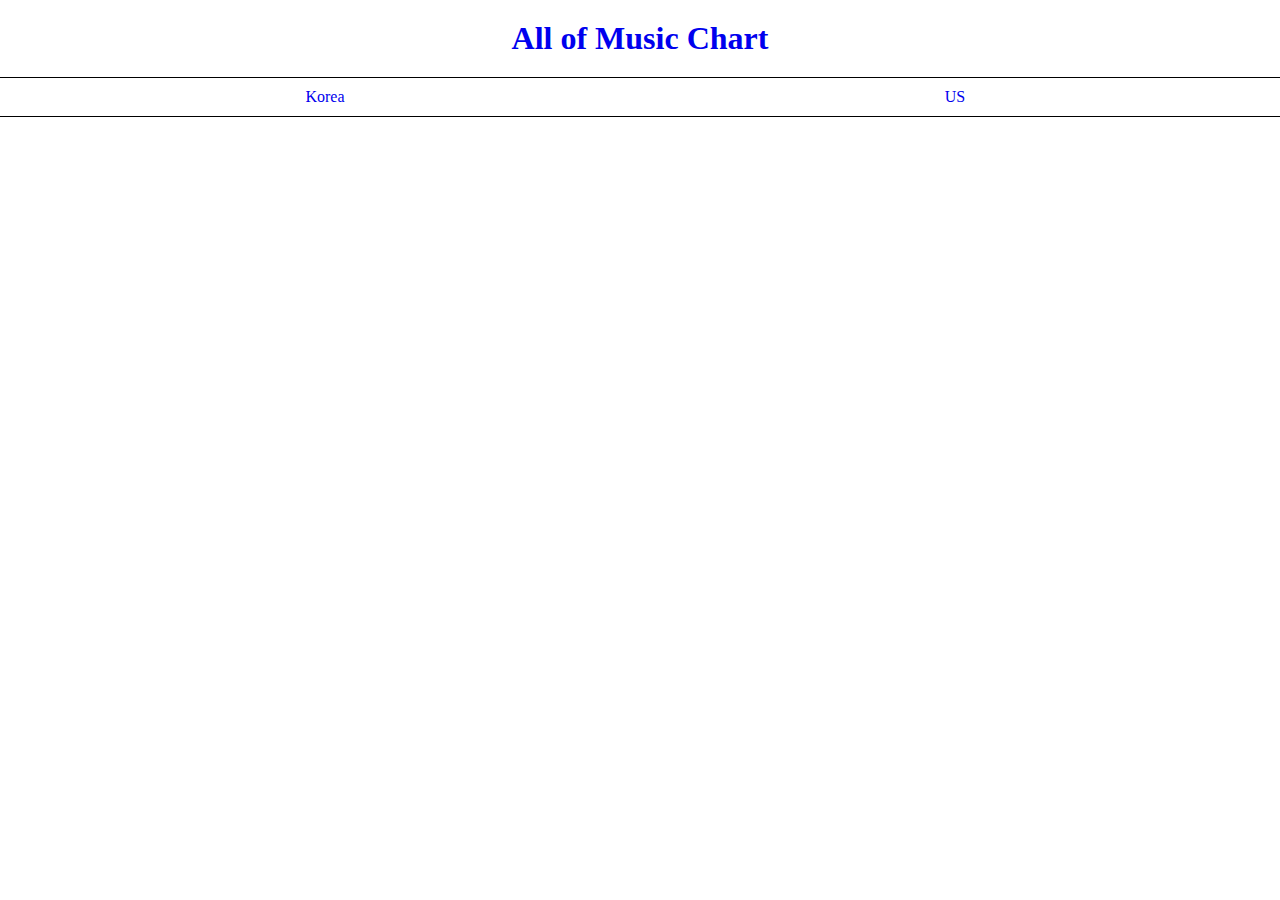
<file: index.html>
<!DOCTYPE html>
<html>
  <head>
    <meta charset="utf-8">
    <title>All of music Chart</title>
    <script src="js.js" charset="utf-8"></script>
    <link rel="stylesheet" href="style.css">
  </head>
  <body>
    <h1><a href="index.html">All of Music Chart</a></h1>
    <div id="grid1">
    <a href="KR.php">Korea</a>
    <a href="US.html">US</a>
  </div>
  </body>
</html>
</file>
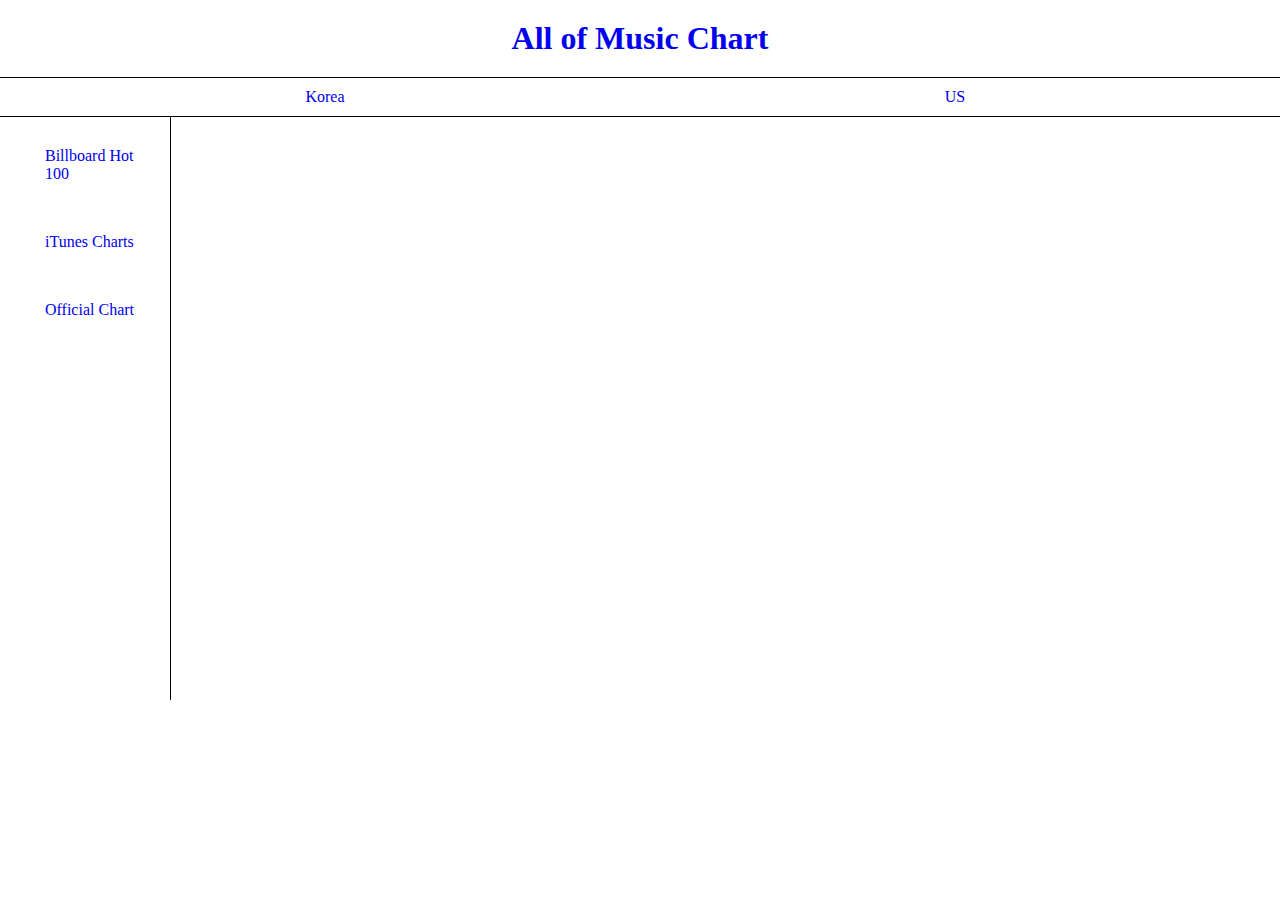
<file: US.html>
<!DOCTYPE html>
<html>
  <head>
    <meta charset="utf-8">
    <title>All of music Chart</title>
    <script src="js.js" charset="utf-8"></script>
    <link rel="stylesheet" href="style.css">
    <style media="screen">
      li{
        padding: 25px;
      }
    </style>
  </head>
  <body>
    <h1><a href="index.html">All of Music Chart</a></h1>
    <div id="grid1">
    <a href="KR.php">Korea</a>
    <a href="US.php">US</a>
  </div>
  <ul>
  <li><a href="bill.html">Billboard Hot 100</a></li>
  <li><a href="itunes.html">iTunes Charts</a></li>
  <li><a href="official.html">Official Chart</a></li>
</ul>
  </body>
</html>
</file>
<file: style.css>
body{
      margin: 0;
  }
  h1{
    border-bottom: 1px solid black;
    text-align: center;
    padding: 20px;
    margin: 0;
  }
  #grid1{
    display: grid;
    grid-template-columns: 1fr 1fr;
    border-bottom: 1px solid black;
    text-align: center;
    padding: 10px;
  }
  #grid2{
    display: grid;
    grid-template-columns: 1fr 1fr;}
  a{
    text-decoration: none;
  }
  ul{
    padding-left: 20px;
    padding-top: 5px;
    border-right: 1px solid black;
    width: 150px;
    margin: 0px;
    height: 578px;
    list-style-type: none;
  }
  li{
    padding-top: 30px;
  }
</file>
